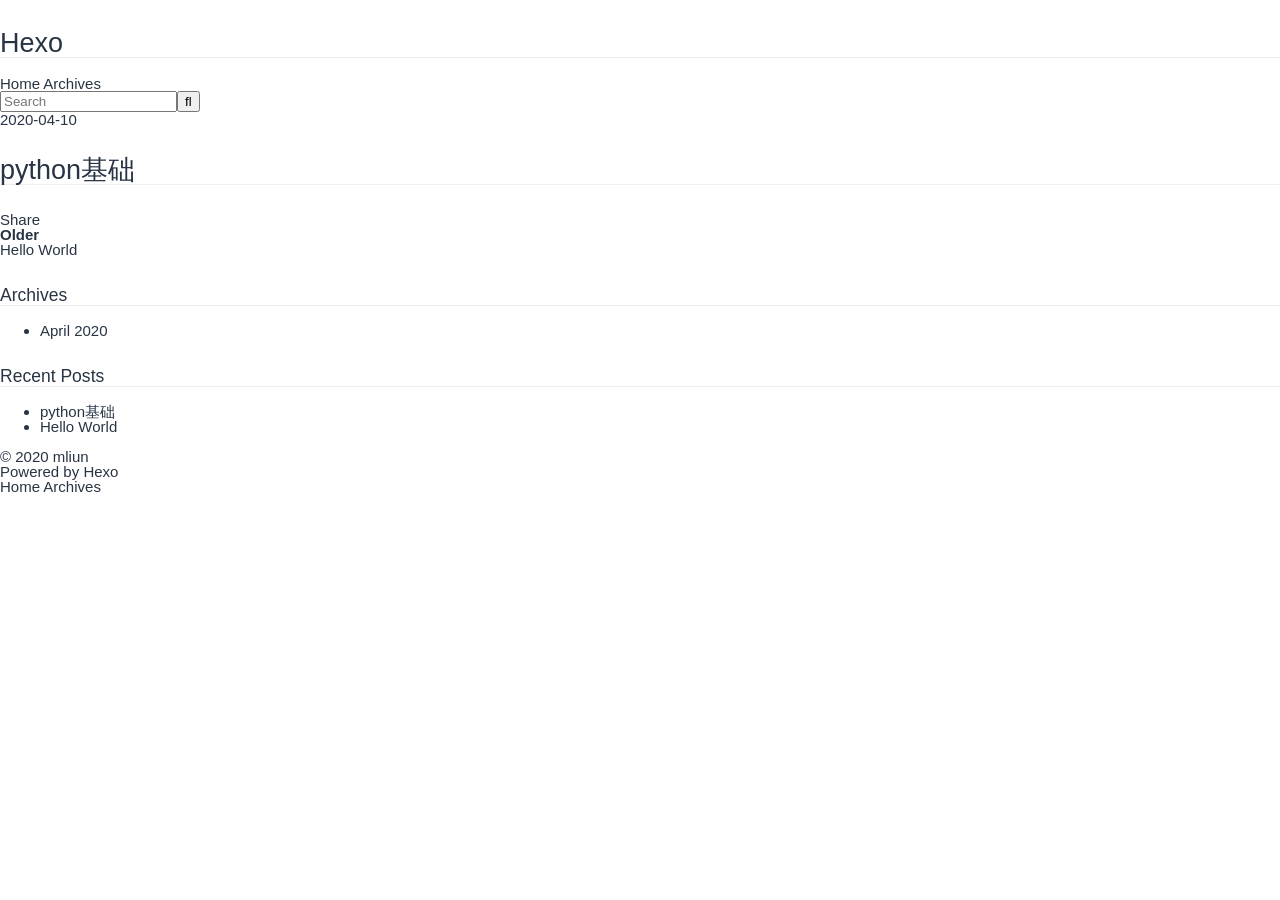
<file: 2020/04/10/python基础/index.html>
<!DOCTYPE html>
<html>
<head>
  <meta charset="utf-8">
  

  
  <title>python基础 | Hexo</title>
  <meta name="viewport" content="width=device-width, initial-scale=1, maximum-scale=1">
  <meta property="og:type" content="article">
<meta property="og:title" content="python基础">
<meta property="og:url" content="https://mliun.github.io/2020/04/10/python%E5%9F%BA%E7%A1%80/index.html">
<meta property="og:site_name" content="Hexo">
<meta property="og:locale" content="en_US">
<meta property="article:published_time" content="2020-04-09T16:25:39.628Z">
<meta property="article:modified_time" content="2020-04-09T16:25:39.628Z">
<meta property="article:author" content="mliun">
<meta name="twitter:card" content="summary">
  
    <link rel="alternate" href="/atom.xml" title="Hexo" type="application/atom+xml">
  
  
    <link rel="icon" href="/favicon.png">
  
  
    <link href="//fonts.googleapis.com/css?family=Source+Code+Pro" rel="stylesheet" type="text/css">
  
  
<link rel="stylesheet" href="/css/style.css">

<meta name="generator" content="Hexo 4.2.0"></head>

<body>
  <div id="container">
    <div id="wrap">
      <header id="header">
  <div id="banner"></div>
  <div id="header-outer" class="outer">
    <div id="header-title" class="inner">
      <h1 id="logo-wrap">
        <a href="/" id="logo">Hexo</a>
      </h1>
      
    </div>
    <div id="header-inner" class="inner">
      <nav id="main-nav">
        <a id="main-nav-toggle" class="nav-icon"></a>
        
          <a class="main-nav-link" href="/">Home</a>
        
          <a class="main-nav-link" href="/archives">Archives</a>
        
      </nav>
      <nav id="sub-nav">
        
          <a id="nav-rss-link" class="nav-icon" href="/atom.xml" title="RSS Feed"></a>
        
        <a id="nav-search-btn" class="nav-icon" title="Search"></a>
      </nav>
      <div id="search-form-wrap">
        <form action="//google.com/search" method="get" accept-charset="UTF-8" class="search-form"><input type="search" name="q" class="search-form-input" placeholder="Search"><button type="submit" class="search-form-submit">&#xF002;</button><input type="hidden" name="sitesearch" value="https://mliun.github.io"></form>
      </div>
    </div>
  </div>
</header>
      <div class="outer">
        <section id="main"><article id="post-python基础" class="article article-type-post" itemscope itemprop="blogPost">
  <div class="article-meta">
    <a href="/2020/04/10/python%E5%9F%BA%E7%A1%80/" class="article-date">
  <time datetime="2020-04-09T16:25:39.628Z" itemprop="datePublished">2020-04-10</time>
</a>
    
  </div>
  <div class="article-inner">
    
    
      <header class="article-header">
        
  
    <h1 class="article-title" itemprop="name">
      python基础
    </h1>
  

      </header>
    
    <div class="article-entry" itemprop="articleBody">
      
        
      
    </div>
    <footer class="article-footer">
      <a data-url="https://mliun.github.io/2020/04/10/python%E5%9F%BA%E7%A1%80/" data-id="ck8tr4qcm0000a0vhati6bgr9" class="article-share-link">Share</a>
      
      
    </footer>
  </div>
  
    
<nav id="article-nav">
  
  
    <a href="/2020/04/09/hello-world/" id="article-nav-older" class="article-nav-link-wrap">
      <strong class="article-nav-caption">Older</strong>
      <div class="article-nav-title">Hello World</div>
    </a>
  
</nav>

  
</article>

</section>
        
          <aside id="sidebar">
  
    

  
    

  
    
  
    
  <div class="widget-wrap">
    <h3 class="widget-title">Archives</h3>
    <div class="widget">
      <ul class="archive-list"><li class="archive-list-item"><a class="archive-list-link" href="/archives/2020/04/">April 2020</a></li></ul>
    </div>
  </div>


  
    
  <div class="widget-wrap">
    <h3 class="widget-title">Recent Posts</h3>
    <div class="widget">
      <ul>
        
          <li>
            <a href="/2020/04/10/python%E5%9F%BA%E7%A1%80/">python基础</a>
          </li>
        
          <li>
            <a href="/2020/04/09/hello-world/">Hello World</a>
          </li>
        
      </ul>
    </div>
  </div>

  
</aside>
        
      </div>
      <footer id="footer">
  
  <div class="outer">
    <div id="footer-info" class="inner">
      &copy; 2020 mliun<br>
      Powered by <a href="http://hexo.io/" target="_blank">Hexo</a>
    </div>
  </div>
</footer>
    </div>
    <nav id="mobile-nav">
  
    <a href="/" class="mobile-nav-link">Home</a>
  
    <a href="/archives" class="mobile-nav-link">Archives</a>
  
</nav>
    

<script src="//ajax.googleapis.com/ajax/libs/jquery/2.0.3/jquery.min.js"></script>


  
<link rel="stylesheet" href="/fancybox/jquery.fancybox.css">

  
<script src="/fancybox/jquery.fancybox.pack.js"></script>




<script src="/js/script.js"></script>




  </div>
</body>
</html>
</file>
<file: css/style.css>
div.ac {
  border-style: solid;
  border-width: 1px;
  border-color: #808080;
  position: absolute;
  display: none;
  overflow: auto;
  margin-top: 10px;
  z-index: 200;
}
div.ac > ul {
  margin: 0px;
  padding: 0px;
}
div.ac > ul > li {
  margin: 0px;
  list-style-type: none;
  background-color: #fff;
  word-break: break-all;
  font-family: helvetica, arial, "Courier New", sans-serif;
}
div.ac > ul > li > div {
  display: table-row;
  width: 100%;
}
div.ac > ul > li > div em {
  background-color: #b0e2ff;
  font-style: normal;
}
div.ac > ul > li.normal {
  padding: 2px 0px 2px 18px;
}
div.ac > ul > li.normal > div > span {
  display: table-cell;
  vertical-align: middle;
}
div.ac > ul > li.iconList {
  padding: 0px 0px 0px 2px;
}
div.ac > ul > li.iconList > div > div {
  display: table-cell;
  vertical-align: middle;
  padding-right: 5px;
}
div.ac > ul > li.iconList > div > div > img {
  display: table;
  display: table-cell 9;
}
div.ac > ul > li.iconList > div > span {
  display: table-cell;
  vertical-align: middle;
}
div.ac > ul > li.selected {
  background-color: #dcdcdc;
}
div.ac > ul.author > li:before {
  content: "\f007";
  position: absolute;
  margin-left: -17px;
}
div.ac > ul.tag > li:before {
  content: "\e936";
  position: absolute;
  margin-left: -19px;
  font-size: 14px;
  margin-top: 4px;
}
#comments .comment-bar {
  display: block;
  cursor: pointer;
  background: rgba(255,255,255,0.3);
  padding: 0.5rem;
  -webkit-box-shadow: 3px 2px 8px rgba(0,0,0,0.07);
  box-shadow: 3px 2px 8px rgba(0,0,0,0.07);
  text-align: center;
  font-size: 2rem;
}
#comments .comment-bar a {
  display: inline-block;
  width: 3em;
  text-decoration: none;
  outline-width: 0;
  color: #258fb8;
  outline: none;
}
#comments .comment-bar a .fa.pulse {
  -webkit-animation-name: pulse;
  animation-name: pulse;
}
#comments .comment-bar a .fa.animated {
  -webkit-animation-duration: 1s;
  animation-duration: 1s;
  -webkit-animation-fill-mode: both;
  animation-fill-mode: both;
}
#comments .comment-bar a .fa.animated.infinite {
  -webkit-animation-iteration-count: infinite;
  animation-iteration-count: infinite;
}
#comments .comment-bar a .fa:before {
  content: "\f27b";
}
#comments .comment-bar a .fa.fa-spinner {
  display: none;
}
.shang_box {
  width: 540px;
  height: 450px;
  padding: 10px;
  background-color: #3f3f3f;
  -webkit-border-radius: 10px;
  border-radius: 10px;
  position: fixed;
  z-index: 41;
  left: 50%;
  top: 50%;
  margin-left: -280px;
  margin-top: -225px;
  border: 1px dotted #000;
  display: none;
}
.shang_box .shang_close {
  position: absolute;
  display: inline-block;
  font-weight: 200;
  font-size: 50px;
  right: 19px;
  outline: none;
  text-shadow: none;
  color: #4094c7;
}
.shang_box .shang_tit {
  width: 100%;
  font-family: Roboto, "Roboto", serif;
  height: 75px;
  text-align: center;
  line-height: 66px;
  color: #fff;
  font-size: 30px;
  margin-top: 7px;
  margin-right: 2px;
}
.shang_box .shang_payimg {
  width: 255px;
  height: 255px;
  padding: 10px;
  border: 6px solid #4094c7;
  margin: 0 auto;
  -webkit-border-radius: 3px;
  border-radius: 3px;
  overflow: hidden;
}
.shang_box .shang_payimg .pay_img {
  width: 535px;
  vertical-align: middle;
  transition: margin-left 0.5s;
}
.shang_box .shang_payimg .pay_img.weixin_img {
  margin-left: -280px;
}
.shang_box .shang_payimg .pay_img img {
  width: 255px;
}
.shang_box .shang_payimg .pay_img img.weixin {
  margin: auto 0 auto 16px;
  display: block;
  float: right;
}
.shang_box .shang_payselect {
  font-size: 20px;
  color: #fff;
  text-align: center;
  margin: 0 auto;
  margin-top: 20px;
  height: 60px;
  width: 320px;
}
.shang_box .shang_payselect input[type=radio],
.shang_box .shang_payselect label {
  cursor: pointer;
}
.hide_box {
  z-index: 40;
  background: #000;
  opacity: 0.5;
  -moz-opacity: 0.5;
  left: 0;
  top: 0;
  bottom: 0;
  right: 0;
  height: 100%;
  width: 100%;
  position: fixed;
  display: none;
}
@-webkit-keyframes fadeIns {
  from {
    -webkit-transform: translateY(30px);
    opacity: 0;
  }
  to {
    -webkit-transform: translateY(0);
    opacity: 1;
  }
}
@-moz-keyframes fadeIns {
  from {
    -moz-transform: translateY(30px);
    opacity: 0;
  }
  to {
    -moz-transform: translateY(0);
    opacity: 1;
  }
}
@-ms-keyframes fadeIns {
  from {
    -ms-transform: translateY(30px);
    opacity: 0;
  }
  to {
    -ms-transform: translateY(0);
    opacity: 1;
  }
}
@-o-keyframes fadeIns {
  from {
    -o-transform: translateY(30px);
    opacity: 0;
  }
  to {
    -o-transform: translateY(0);
    opacity: 1;
  }
}
@-webkit-keyframes fadeOuts {
  from {
    -webkit-transform: translateY(0);
    opacity: 1;
  }
  to {
    -webkit-transform: translateY(-30px);
    opacity: 0;
  }
}
@-moz-keyframes fadeOuts {
  from {
    -moz-transform: translateY(0);
    opacity: 1;
  }
  to {
    -moz-transform: translateY(-30px);
    opacity: 0;
  }
}
@-ms-keyframes fadeOuts {
  from {
    -ms-transform: translateY(0);
    opacity: 1;
  }
  to {
    -ms-transform: translateY(-30px);
    opacity: 0;
  }
}
@-o-keyframes fadeOuts {
  from {
    -o-transform: translateY(0);
    opacity: 1;
  }
  to {
    -o-transform: translateY(-30px);
    opacity: 0;
  }
}
@-moz-keyframes fadeIns {
  from {
    transform: translateY(30px);
    opacity: 0;
  }
  to {
    transform: translateY(0);
    opacity: 1;
  }
}
@-webkit-keyframes fadeIns {
  from {
    transform: translateY(30px);
    opacity: 0;
  }
  to {
    transform: translateY(0);
    opacity: 1;
  }
}
@-o-keyframes fadeIns {
  from {
    transform: translateY(30px);
    opacity: 0;
  }
  to {
    transform: translateY(0);
    opacity: 1;
  }
}
@keyframes fadeIns {
  from {
    transform: translateY(30px);
    opacity: 0;
  }
  to {
    transform: translateY(0);
    opacity: 1;
  }
}
@-moz-keyframes fadeOuts {
  from {
    transform: translateY(0);
    opacity: 1;
  }
  to {
    transform: translateY(-30px);
    opacity: 0;
  }
}
@-webkit-keyframes fadeOuts {
  from {
    transform: translateY(0);
    opacity: 1;
  }
  to {
    transform: translateY(-30px);
    opacity: 0;
  }
}
@-o-keyframes fadeOuts {
  from {
    transform: translateY(0);
    opacity: 1;
  }
  to {
    transform: translateY(-30px);
    opacity: 0;
  }
}
@keyframes fadeOuts {
  from {
    transform: translateY(0);
    opacity: 1;
  }
  to {
    transform: translateY(-30px);
    opacity: 0;
  }
}
@font-face {
  font-family: 'icomoon';
  src: url("fonts/icomoon.eot?ul7tfk");
  src: url("fonts/icomoon.eot?ul7tfk#iefix") format('embedded-opentype'), url("fonts/icomoon.ttf?ul7tfk") format('truetype'), url("fonts/icomoon.woff?ul7tfk") format('woff'), url("fonts/icomoon.svg?ul7tfk#icomoon") format('svg');
  font-weight: normal;
  font-style: normal;
}
.article .article-meta .date:before,
.article .article-meta .tag:before,
.article .article-meta .book:before,
.nav-right nav a:before,
#local-search-result a:before,
.nav-right form .cross:before,
.full-toc .full .min:before,
.full-toc .full .max:before,
.full-toc .post-toc-menu .post-toc-menu-icons:before,
.nav-left .icon a:before,
.post .pjax article .article-meta .top:before,
.article .article-meta .author:before,
.full-toc #rocket:before,
.full-toc #rocket:after,
div.ac > ul > li:before,
.nav-right .back-title-list:before {
  margin-right: 0.2em;
  font-family: 'icomoon' !important;
  speak: none;
  font-style: normal;
  font-weight: normal;
  font-variant: normal;
  text-transform: none;
  line-height: 1;
  -webkit-font-smoothing: antialiased;
}
@font-face {
  font-family: "iconfont";
  src: url("fonts/iconfont.eot?t=1543558865495"); /* IE9*/
  src: url("fonts/iconfont.eot?t=1543558865495#iefix") format('embedded-opentype'), url("[data-uri]") format('woff'), url("fonts/iconfont.ttf?t=1543558865495") format('truetype'), url("fonts/iconfont.svg?t=1543558865495#iconfont") format('svg'); /* iOS 4.1- */
}
.iconfont {
  font-family: "iconfont" !important;
  font-size: 16px;
  font-style: normal;
  -webkit-font-smoothing: antialiased;
  -moz-osx-font-smoothing: grayscale;
}
.icon-clock:before {
  content: "\e787";
}
.icon-search:before {
  content: "\e60f";
}
.icon-email:before {
  content: "\e665";
}
.icon-cancle:before {
  content: "\e602";
}
.icon-right:before {
  content: "\e65b";
}
.icon-tag:before {
  content: "\e603";
}
.icon-rss:before {
  content: "\e611";
}
.icon-csdn:before {
  content: "\e601";
}
.icon-juejin:before {
  content: "\e605";
}
.icon-twitter:before {
  content: "\e659";
}
.icon-github:before {
  content: "\e600";
}
.icon-jianshu:before {
  content: "\e68a";
}
.icon-zhihu:before {
  content: "\e6c2";
}
.icon-facebook:before {
  content: "\e604";
}
.icon-linkedin:before {
  content: "\e64d";
}
.icon-instagram:before {
  content: "\e66c";
}
.icon-weibo:before {
  content: "\e698";
}
.icon-oschina:before {
  content: "\e606";
}
.icon-reddit:before {
  content: "\e60c";
}
.icon-qq:before {
  content: "\e626";
}
.icon-kugou:before {
  content: "\e6ce";
}
.neteasemusic:before {
  content: "\e607";
}
.iconfont-svg {
  width: 1em;
  height: 1em;
  vertical-align: -0.15em;
  fill: currentColor;
  overflow: hidden;
}
.full-toc .full {
  display: block;
  position: fixed;
  top: 20px;
  right: 30px;
  z-index: 31;
  width: 42px;
  height: 42px;
  padding: 0;
  background: transparent;
  border: none;
  border-radius: 2px;
  outline: none;
  overflow: hidden;
  cursor: pointer;
}
.full-toc .full .min,
.full-toc .full .max {
  transform: translateX(50%);
  padding-top: 9px;
  display: block;
  width: 200%;
  height: 42px;
  margin-left: -100%;
  font-size: 24px;
  line-height: 42px;
  color: #fff;
  background: #2a2935;
  overflow: hidden;
}
.full-toc .full .min:before {
  float: left;
  width: 50%;
  content: "\e98b";
}
.full-toc .full .max:before {
  float: left;
  width: 50%;
  content: "\e98c";
}
.full-toc .post-toc-menu {
  display: block;
  position: fixed;
  top: 63px;
  right: 30px;
  z-index: 20;
  width: 42px;
  height: 42px;
  padding: 0;
  background: transparent;
  border: none;
  border-radius: 2px;
  outline: none;
  overflow: hidden;
  cursor: pointer;
}
.full-toc .post-toc-menu-icons {
  display: block;
  padding-top: 9px;
  width: 200%;
  height: 42px;
  font-size: 24px;
  line-height: 42px;
  color: #fff;
  background: #2a2935;
  overflow: hidden;
}
.full-toc .post-toc-menu-icons:before {
  float: left;
  width: 50%;
  content: "\e9ba";
}
.full-toc .post-toc {
  width: 200px;
  padding-top: 10px;
  position: fixed;
  top: 106px;
  bottom: 0;
  right: -200px;
  z-index: 20;
  background: rgba(250,250,250,0.9);
  border-top: 1px solid #e5e8ec;
  border-left: 1px solid #e5e8ec;
  border-radius: 10px 0 0 0;
  display: block;
  overflow-y: scroll;
  -webkit-user-select: none;
  -moz-user-select: none;
  -ms-user-select: none;
  -o-user-select: none;
  user-select: none;
  transition: transform 0.35s cubic-bezier(0.77, 0, 0.175, 1);
}
.full-toc .post-toc.open {
  transform: translateX(-100%);
}
.full-toc .post-toc .post-toc-title {
  padding: 0 0 5px 11px;
  color: #2c353d;
  font-size: 1em;
  display: block;
}
.full-toc .post-toc .post-toc-content ol {
  margin: 0;
  padding: 0 10px 10px 15px;
  line-height: 1.6;
}
.full-toc .post-toc .post-toc-content ol li {
  font-size: 1em;
  color: #7d8b99;
  white-space: nowrap;
  text-overflow: ellipsis;
  display: block;
  overflow: hidden;
}
.full-toc .post-toc a:hover {
  color: #309e85;
}
.full-toc #rocket {
  position: fixed;
  bottom: 30px;
  top: auto;
  right: 20px;
  font-size: 40px;
  z-index: 21;
  display: none;
  opacity: 0;
  transition: opacity 0.8s, bottom 0.8s;
}
.full-toc #rocket:hover {
  opacity: 1;
}
.full-toc #rocket:hover::before {
  color: #449fdb;
}
.full-toc #rocket:before {
  content: "\e900";
  position: absolute;
  bottom: 0px;
  right: -4px;
  transition: color 0.5s;
}
.full-toc #rocket.launch {
  bottom: 450px;
  opacity: 0;
}
.full-toc #rocket.launch:before {
  content: "\e900";
  position: absolute;
  bottom: 0px;
  right: -4px;
  color: #449fdb;
}
.full-toc #rocket.launch:after {
  content: "\e9a9";
  position: absolute;
  right: 9px;
  bottom: -16px;
  font-size: 21px;
  color: #f00;
}
.nav-left {
  width: 120px;
  height: 100%;
  background: #2a2935;
  box-shadow: inset -15px 0 15px -15px #222;
  float: left;
  position: relative;
  -webkit-user-select: none;
  -moz-user-select: none;
  -ms-user-select: none;
  -o-user-select: none;
  user-select: none;
}
.nav-left .avatar {
  width: 100px;
  height: 100px;
  margin: 55px auto 15px;
  border-radius: 50%;
  box-shadow: 0 0 0px 4px #fff, 0 0 4px 4px #eee;
  background-repeat: no-repeat;
  background-size: 100px 100px;
  display: block;
}
.nav-left .avatar:hover {
  -webkit-animation: rubberBand 1s;
  animation: rubberBand 1s;
}
.nav-left .author {
  text-align: center;
  height: 27px;
  color: #fff;
}
.nav-left .more-menus {
  display: none;
}
.nav-left .icon {
  text-align: center;
  margin: 0 auto 5px;
}
.nav-left .icon a {
  color: #fff;
  line-height: 19px;
}
.nav-left .icon a:hover {
  color: #309e85;
}
.nav-left .icon a.rss:before {
  content: "\ea9b";
}
.nav-left .icon a.github:before {
  content: "\eab0";
}
.nav-left .icon a.twitter:before {
  content: "\ea96";
}
.nav-left .icon a.weibo:before {
  content: "\ea9a";
}
.nav-left .icon a.linkedin:before {
  content: "\eac9";
}
.nav-left .icon a.instagram:before {
  content: "\ea92";
}
.nav-left .icon a.email:before {
  content: "\e945";
}
.nav-left .icon a.facebook:before {
  content: "\ea91";
}
.nav-left .icon a.reddit:before {
  content: "\eac6";
}
.nav-left .icon a.qq:before {
  content: "\e626";
}
.nav-left .icon a.neteasemusic:before {
  content: "\e607";
}
.nav-left .icon a.kugou:before {
  content: "\e6ce";
}
.nav-left ul {
  margin: 0;
  padding: 0;
  font-size: 17px;
  border-top: 1px solid #fff;
  list-style: none;
  overflow-y: auto;
}
.nav-left ul.sub {
  transition: height 0.3s, border-top 0.3s;
  border-left: solid 2px #f00;
  overflow-y: hidden;
}
.nav-left ul.sub.hide {
  height: 0 !important;
  border-top: hidden;
}
.nav-left ul.sub li {
  line-height: 25px;
  font-size: 14px;
}
.nav-left ul.sub li:last-child {
  border-bottom: hidden;
}
.nav-left ul.sub li>div {
  height: 25px;
}
.nav-left ul li {
  line-height: 40px;
  text-align: center;
  border-bottom: 1px solid #fff;
  cursor: pointer;
}
.nav-left ul li>div {
  height: 40px;
  color: rgba(255,255,255,0.7);
  transition: color 0.15s linear, box-shadow 0.3s cubic-bezier(0.77, 0, 0.175, 1);
  position: relative;
}
.nav-left ul li>div:hover {
  color: #f7f7f7;
  box-shadow: inset 6px 0 0 #fff;
}
.nav-left ul li>div.active {
  color: #020202;
  box-shadow: inset 165px 0 0 #fff;
  position: relative;
}
.nav-left ul li>div>.fold {
  left: 4px;
  font-size: 0.7em;
  position: absolute;
  transition: transform 0.3s;
}
.nav-left ul li>div>.fold.unfold {
  transform: rotate(90deg);
}
.nav-left .left-bottom {
  position: absolute;
  display: table;
  border-collapse: collapse;
  bottom: 0px;
  width: 100%;
  font-size: 17px;
  color: rgba(255,255,255,0.7);
}
.nav-left .left-bottom a {
  display: table-cell;
  height: 30px;
  text-align: center;
  vertical-align: middle;
  border-top: 1px solid #fff;
  width: 100%;
  line-height: 30px;
}
.nav-left .left-bottom a.about {
  display: inline-block;
}
.nav-left .left-bottom a.about.hasFriend {
  border-right: 1px solid #fff;
  width: 49%;
}
.nav-left .left-bottom a.friends {
  display: inline-block;
}
.nav-left .left-bottom a.dynamic-menu {
  display: block;
}
.nav-right {
  width: 420px;
  height: 100%;
  background: rgba(250,250,250,0.95);
  border-right: 1px solid #e5e8ec;
  overflow: hidden;
  float: left;
  position: relative;
  -webkit-user-select: none;
  -moz-user-select: none;
  -ms-user-select: none;
  -o-user-select: none;
  user-select: none;
}
.nav-right .title-list {
  margin-left: 0;
  transition: margin-left 0.5s;
}
.nav-right .title-list.friend {
  margin-left: 421px;
}
.nav-right .title-list form {
  height: 65px;
  border-bottom: 1px solid #e5e8ec;
  position: absolute;
  top: 0;
  width: 100%;
}
.nav-right .title-list form .cross {
  position: absolute;
  top: 36px;
  right: 129px;
  display: none;
}
.nav-right .title-list form .cross:hover {
  cursor: pointer;
}
.nav-right .title-list form .cross:before {
  content: "\ea0f";
}
.nav-right .title-list form .search {
  width: 250px;
  margin-top: 12px;
  padding: 20px 0 0 20px;
  color: #383636;
  font-size: 18px;
  font-family: inherit;
  background: inherit;
  border: none;
  outline: none;
}
.nav-right .title-list form .search::-webkit-calendar-picker-indicator {
  opacity: 0;
}
.nav-right .title-list form span {
  position: absolute;
  top: 31px;
  right: 10px;
}
.nav-right .title-list form span #tagswitch:checked +#tagsWitchIcon:before {
  border-color: #64bd63;
  box-shadow: inset 0 0 0 0.16rem #64bd63;
  background-color: #64bd63;
  -webkit-transition: border 0.4s, box-shadow 0.4s, background-color 1.2s;
  transition: border 0.4s, box-shadow 0.4s, background-color 1.2s;
}
.nav-right .title-list form span #tagswitch:checked +#tagsWitchIcon:after {
  left: 27px;
  content: '';
  width: 14px;
  height: 14px;
  position: absolute;
  top: 10px;
  -webkit-transform: translateY(-50%);
  border-radius: 100%;
  background-color: #91c0f1;
  box-shadow: 0 1px 1px rgba(0,0,0,0.4);
  -webkit-transition: left 0.2s;
  transition: left 0.2s;
  cursor: pointer;
}
.nav-right .title-list form span #tagsWitchIcon {
  width: 40px;
  height: 14px;
  position: relative;
  z-index: 2;
  border: 0;
  background: 0 0;
  -webkit-appearance: none;
  outline: 0;
}
.nav-right .title-list form span #tagsWitchIcon:after {
  left: 0;
  content: '';
  width: 14px;
  height: 14px;
  position: absolute;
  top: 10px;
  -webkit-transform: translateY(-50%);
  border-radius: 100%;
  background-color: #91c0f1;
  -webkit-box-shadow: 0 1px 1px rgba(0,0,0,0.4);
  box-shadow: 0 1px 1px rgba(0,0,0,0.4);
  -webkit-transition: left 0.2s;
  -o-transition: left 0.2s;
  transition: left 0.2s;
  cursor: pointer;
}
.nav-right .title-list form span #tagsWitchIcon:before {
  content: '';
  width: 40px;
  height: 14px;
  border: 1px solid #bdcabc;
  background-color: #fdfdfd;
  border-radius: 20px;
  cursor: pointer;
  display: inline-block;
  position: relative;
  vertical-align: middle;
  -webkit-box-sizing: content-box;
  box-sizing: content-box;
  -webkit-box-shadow: inset 0 0 0 0 #dfdfdf;
  box-shadow: inset 0 0 0 0 #dfdfdf;
  -webkit-transition: border 0.4s, box-shadow 0.4s;
  -webkit-transition: border 0.4s, -webkit-box-shadow 0.4s;
  transition: border 0.4s, -webkit-box-shadow 0.4s;
  -o-transition: border 0.4s, box-shadow 0.4s;
  transition: border 0.4s, box-shadow 0.4s;
  transition: border 0.4s, box-shadow 0.4s, -webkit-box-shadow 0.4s;
  background-clip: content-box;
}
.nav-right .title-list .tags-list {
  display: none;
  margin: 15px 10px 15px;
  padding: 10px;
  float: left;
  background: #f1f1f1;
  border-radius: 25px;
  list-style: none outside none;
  position: absolute;
  top: 65px;
  width: 100%;
}
.nav-right .title-list .tags-list li {
  float: left;
}
.nav-right .title-list .tags-list li a {
  height: 18px;
  line-height: 18px;
  font-size: 17px;
  float: left;
  padding: 0 5px 0 10px;
  color: #fff;
  position: relative;
  border-radius: 0 5px 5px 0;
  margin: 5px 9px 5px 8px;
}
.nav-right .title-list .tags-list li a:before {
  content: " ";
  width: 0;
  height: 0;
  position: absolute;
  top: 0;
  left: -18px;
  border: 9px solid transparent;
  border-right-color: #d0d0d0;
}
.nav-right .title-list .tags-list li a:after {
  content: " ";
  width: 4px;
  height: 4px;
  background-color: #fff;
  border-radius: 4px;
  box-shadow: 0 0 0 1px rgba(0,0,0,0.3);
  position: absolute;
  top: 7px;
  left: 2px;
}
.nav-right .title-list .tags-list li a.color1 {
  background: #ff945c;
}
.nav-right .title-list .tags-list li a.color1:before {
  border-right-color: #ff945c;
}
.nav-right .title-list .tags-list li a.color2 {
  background: #cc8167;
}
.nav-right .title-list .tags-list li a.color2:before {
  border-right-color: #cc8167;
}
.nav-right .title-list .tags-list li a.color3 {
  background: #ba8f6c;
}
.nav-right .title-list .tags-list li a.color3:before {
  border-right-color: #ba8f6c;
}
.nav-right .title-list .tags-list li a.color4 {
  background: #94635c;
}
.nav-right .title-list .tags-list li a.color4:before {
  border-right-color: #94635c;
}
.nav-right .title-list .tags-list li a.color5 {
  background: #7b5d5f;
}
.nav-right .title-list .tags-list li a.color5:before {
  border-right-color: #7b5d5f;
}
.nav-right .title-list nav,
.nav-right .title-list #local-search-result {
  clear: both;
  border-top: 1px solid #e5e8ec;
  width: 100%;
  padding-bottom: 10px;
  color: #64717f;
  text-shadow: -1px 1px 0 rgba(125,139,153,0.1);
  overflow-y: auto;
  overflow-x: hidden;
  position: absolute;
  top: 66px;
  bottom: 0;
  -webkit-overflow-scrolling: touch;
}
.nav-right .title-list nav::-webkit-scrollbar,
.nav-right .title-list #local-search-result::-webkit-scrollbar {
  width: 3px;
}
.nav-right .title-list nav::-webkit-scrollbar-thumb,
.nav-right .title-list #local-search-result::-webkit-scrollbar-thumb {
  background: #309e85;
}
.nav-right .title-list nav .search-result-list,
.nav-right .title-list #local-search-result .search-result-list {
  margin-top: 0;
  padding-left: 0;
}
.nav-right .title-list nav .search-result-list .search-result,
.nav-right .title-list #local-search-result .search-result-list .search-result {
  padding: 0 16px 0 32px;
  margin: 0;
  color: #808080;
}
.nav-right .title-list nav .search-result-list .search-result .search-keyword,
.nav-right .title-list #local-search-result .search-result-list .search-result .search-keyword {
  color: #f00;
  font-style: normal;
}
.nav-right .title-list nav a,
.nav-right .title-list #local-search-result a {
  display: block;
  height: 32px;
  color: inherit;
  position: relative;
}
.nav-right .title-list nav a:before,
.nav-right .title-list #local-search-result a:before {
  content: "\e901";
  position: absolute;
  top: 7px;
  left: 12px;
  z-index: 1;
  font-size: 18px;
  color: #309e85;
}
.nav-right .title-list nav a#top:before,
.nav-right .title-list #local-search-result a#top:before {
  content: "\f08d";
}
.nav-right .title-list nav a.hover:before,
.nav-right .title-list #local-search-result a.hover:before {
  animation: wobble 1s linear;
}
.nav-right .title-list nav a .post-title,
.nav-right .title-list #local-search-result a .post-title {
  width: -webkit-calc(100% - 155px);
  width: -moz-calc(100% - 155px);
  width: calc(100% - 155px);
  float: left;
  clear: both;
  margin: 5px 0;
  padding-left: 32px;
  font-size: 16px;
  line-height: 22px;
  white-space: nowrap;
  text-decoration: none;
  text-overflow: ellipsis;
  color: #55606f;
  overflow: hidden;
  outline: none;
}
.nav-right .title-list nav a .post-date,
.nav-right .title-list #local-search-result a .post-date {
  font-size: 15px;
  margin: 8px 0;
  padding-right: 3px;
  color: #9aa4af;
  float: right;
}
.nav-right .friends-area {
  height: 100%;
  margin-left: -421px;
  transition: margin-left 0.5s;
  position: absolute;
}
.nav-right .friends-area.friend {
  margin-left: 0;
}
.nav-right .friends-area .friends-title {
  height: 66px;
  text-align: center;
  vertical-align: middle;
  display: table-cell;
  width: 420px;
  font-size: 23px;
  border-bottom: 2px solid #e5e8ec;
  font-weight: bold;
}
.nav-right .friends-area .friends-title .back-title-list {
  float: right;
  padding-right: 10px;
}
.nav-right .friends-area .friends-title .back-title-list:before {
  cursor: pointer;
  content: "\e968";
}
.nav-right .friends-area .friends-content {
  overflow-y: auto;
  height: calc(100vh - 66px);
}
.nav-right .friends-area .friends-content a {
  line-height: 30px;
  color: #4183c4;
}
#nprogress {
  position: fixed;
  top: 0;
  left: 0;
  z-index: 1000;
  width: 100%;
  height: 3px;
}
#nprogress > .bar {
  height: 100%;
  background: #f00;
}
.spinner {
  width: 7px;
  height: 7px;
  position: relative;
  display: inline-block;
  margin-right: 10px;
  margin-left: -9px;
}
.cube1,
.cube2 {
  background-color: #bcc1c4;
  width: 7px;
  height: 7px;
  position: absolute;
  top: -6px;
  left: 0;
  -webkit-animation: cubemove 1.8s infinite ease-in-out;
  animation: cubemove 1.8s infinite ease-in-out;
}
.cube2 {
  -webkit-animation-delay: -0.9s;
  animation-delay: -0.9s;
}
@-webkit-keyframes cubemove {
  25% {
    -webkit-transform: translateX(9px) rotate(-90deg) scale(0.5);
  }
  50% {
    -webkit-transform: translateX(9px) translateY(9px) rotate(-180deg);
  }
  75% {
    -webkit-transform: translateX(0px) translateY(9px) rotate(-270deg) scale(0.5);
  }
  100% {
    -webkit-transform: rotate(-360deg);
  }
}
@-moz-keyframes cubemove {
  25% {
    transform: translateX(9px) rotate(-90deg) scale(0.5);
    -webkit-transform: translateX(9px) rotate(-90deg) scale(0.5);
  }
  50% {
    transform: translateX(9px) translateY(9px) rotate(-179deg);
    -webkit-transform: translateX(9px) translateY(9px) rotate(-179deg);
  }
  50.1% {
    transform: translateX(9px) translateY(9px) rotate(-180deg);
    -webkit-transform: translateX(9px) translateY(9px) rotate(-180deg);
  }
  75% {
    transform: translateX(0px) translateY(9px) rotate(-270deg) scale(0.5);
    -webkit-transform: translateX(0px) translateY(9px) rotate(-270deg) scale(0.5);
  }
  100% {
    transform: rotate(-360deg);
    -webkit-transform: rotate(-360deg);
  }
}
@-webkit-keyframes cubemove {
  25% {
    transform: translateX(9px) rotate(-90deg) scale(0.5);
    -webkit-transform: translateX(9px) rotate(-90deg) scale(0.5);
  }
  50% {
    transform: translateX(9px) translateY(9px) rotate(-179deg);
    -webkit-transform: translateX(9px) translateY(9px) rotate(-179deg);
  }
  50.1% {
    transform: translateX(9px) translateY(9px) rotate(-180deg);
    -webkit-transform: translateX(9px) translateY(9px) rotate(-180deg);
  }
  75% {
    transform: translateX(0px) translateY(9px) rotate(-270deg) scale(0.5);
    -webkit-transform: translateX(0px) translateY(9px) rotate(-270deg) scale(0.5);
  }
  100% {
    transform: rotate(-360deg);
    -webkit-transform: rotate(-360deg);
  }
}
@-o-keyframes cubemove {
  25% {
    transform: translateX(9px) rotate(-90deg) scale(0.5);
    -webkit-transform: translateX(9px) rotate(-90deg) scale(0.5);
  }
  50% {
    transform: translateX(9px) translateY(9px) rotate(-179deg);
    -webkit-transform: translateX(9px) translateY(9px) rotate(-179deg);
  }
  50.1% {
    transform: translateX(9px) translateY(9px) rotate(-180deg);
    -webkit-transform: translateX(9px) translateY(9px) rotate(-180deg);
  }
  75% {
    transform: translateX(0px) translateY(9px) rotate(-270deg) scale(0.5);
    -webkit-transform: translateX(0px) translateY(9px) rotate(-270deg) scale(0.5);
  }
  100% {
    transform: rotate(-360deg);
    -webkit-transform: rotate(-360deg);
  }
}
@keyframes cubemove {
  25% {
    transform: translateX(9px) rotate(-90deg) scale(0.5);
    -webkit-transform: translateX(9px) rotate(-90deg) scale(0.5);
  }
  50% {
    transform: translateX(9px) translateY(9px) rotate(-179deg);
    -webkit-transform: translateX(9px) translateY(9px) rotate(-179deg);
  }
  50.1% {
    transform: translateX(9px) translateY(9px) rotate(-180deg);
    -webkit-transform: translateX(9px) translateY(9px) rotate(-180deg);
  }
  75% {
    transform: translateX(0px) translateY(9px) rotate(-270deg) scale(0.5);
    -webkit-transform: translateX(0px) translateY(9px) rotate(-270deg) scale(0.5);
  }
  100% {
    transform: rotate(-360deg);
    -webkit-transform: rotate(-360deg);
  }
}
.post {
  height: 100%;
  font-size: 18px;
  line-height: 1.6;
  background: #fff;
  overflow-x: hidden;
  overflow-y: auto;
  -webkit-overflow-scrolling: touch;
  color: #2f2f2f;
  font-weight: normal;
  margin-left: 1px;
}
.post ::selection {
  color: #fff;
  background: #33caa6;
  text-shadow: none;
}
.post .pjax {
  max-width: 900px;
  min-height: calc(100vh - 143px);
  margin: 0 auto;
  overflow-y: auto;
  transition: padding-right 0.5s;
  opacity: 1;
}
.post .pjax.fadeIns {
  -webkit-animation: fadeIns 0.3s;
  -moz-animation: fadeIns 0.3s;
  -ms-animation: fadeIns 0.3s;
  -o-animation: fadeIns 0.3s;
  animation: fadeIns 0.3s;
}
.post .pjax.fadeOuts {
  -webkit-animation: fadeOuts 0.2s;
  -moz-animation: fadeOuts 0.2s;
  -ms-animation: fadeOuts 0.2s;
  -o-animation: fadeOuts 0.2s;
  animation: fadeOuts 0.2s;
}
.post .pjax article {
  padding-top: 2.5em;
/* Inline code */
}
.post .pjax article .article-entry>p:nth-child(1) {
  margin-top: 20px;
}
.post .pjax article .article-meta {
  font-size: 0.9em;
  color: #bcc1c4;
  border-left: 3px solid #b4b4b4;
  padding-left: 10px;
}
.post .pjax article .article-meta .origin a {
  color: inherit;
}
.post .pjax article .article-meta .origin a:hover {
  color: #4078c0;
}
.post .pjax article .article-meta .top-comment a {
  cursor: pointer;
  color: inherit;
  font: 400 15px/1 "Open Sans", "Hiragino Sans GB", sans-serif;
}
.post .pjax article .article-meta .top-comment a:hover {
  color: #4078c0;
}
.post .pjax article .article-meta .top:before {
  content: "\f08d";
}
.post .pjax article .article-meta .top a {
  color: inherit;
  margin-left: 5px;
}
.post .pjax article .article-meta .top a:hover {
  text-decoration: none;
  cursor: text;
}
.post .pjax article .article-meta .author:before {
  content: "\f007";
}
.post .pjax article .article-meta .author:hover {
  cursor: pointer;
}
.post .pjax article .article-meta .author a {
  margin-left: 5px;
  color: inherit;
}
.post .pjax article .article-meta .author a:hover {
  text-decoration: none;
}
.post .pjax article .article-meta .book:before {
  content: "\f02d";
}
.post .pjax article .article-meta .book a {
  cursor: pointer;
  margin-left: -6px;
  color: inherit;
}
.post .pjax article .article-meta .book a:hover {
  color: #4078c0;
}
.post .pjax article .article-meta .tag:before {
  content: "\e936";
}
.post .pjax article .article-meta .tag a {
  height: 18px;
  line-height: 18px;
  font-size: 0.9em;
  padding: 0 5px 0 10px;
  color: #fff;
  position: relative;
  border-radius: 0 5px 5px 0;
  margin: 5px 4px 5px 8px;
  white-space: nowrap;
}
.post .pjax article .article-meta .tag a:hover {
  text-decoration: none;
}
.post .pjax article .article-meta .tag a:before {
  content: " ";
  width: 0;
  height: 0;
  position: absolute;
  top: 0;
  left: -18px;
  border: 9px solid transparent;
  border-right-color: #d0d0d0;
}
.post .pjax article .article-meta .tag a:after {
  content: " ";
  width: 4px;
  height: 4px;
  background-color: #fff;
  border-radius: 4px;
  box-shadow: 0 0 0 1px rgba(0,0,0,0.3);
  position: absolute;
  top: 7px;
  left: 2px;
}
.post .pjax article .article-meta .tag a.color1 {
  background: #ff945c;
}
.post .pjax article .article-meta .tag a.color1:before {
  border-right-color: #ff945c;
}
.post .pjax article .article-meta .tag a.color2 {
  background: #cc8167;
}
.post .pjax article .article-meta .tag a.color2:before {
  border-right-color: #cc8167;
}
.post .pjax article .article-meta .tag a.color3 {
  background: #ba8f6c;
}
.post .pjax article .article-meta .tag a.color3:before {
  border-right-color: #ba8f6c;
}
.post .pjax article .article-meta .tag a.color4 {
  background: #94635c;
}
.post .pjax article .article-meta .tag a.color4:before {
  border-right-color: #94635c;
}
.post .pjax article .article-meta .tag a.color5 {
  background: #7b5d5f;
}
.post .pjax article .article-meta .tag a.color5:before {
  border-right-color: #7b5d5f;
}
.post .pjax article .article-title {
  margin: 0;
  font-size: 1.8em;
  border-bottom: 0px;
  line-height: 31px;
  margin-bottom: 10px;
}
.post .pjax article .toc-ref {
  display: none;
}
.post .pjax article a {
  color: #4078c0;
  word-break: break-all;
  font-family: sans-serif;
}
.post .pjax article a:hover {
  text-decoration: underline;
}
.post .pjax article .div_img,
.post .pjax article figure {
  margin: 0;
  padding: 10px 0;
  text-align: center;
}
.post .pjax article img {
  max-width: 95%;
  display: inline-block;
  margin: auto;
  cursor: zoom-in;
  padding: 1px;
}
.post .pjax article .img_alt {
  text-align: center;
}
.post .pjax article .img_alt span {
  border-bottom: 1px solid #d9d9d9;
  padding: 10px 30px;
  color: #969696;
  font-family: "Open Sans", "Hiragino Sans GB", sans-serif;
  display: inline-block;
}
.post .pjax article blockquote {
  padding: 20px;
  margin: 1em 0;
  background-color: #f7f7f7;
  border-left: 0.25em solid #b4b4b4;
  word-break: break-word;
  font-size: 16px;
  font-weight: 400;
  line-height: 30px;
}
.post .pjax article blockquote p {
  margin-bottom: 0px;
}
.post .pjax article p {
  margin: 0 0 16px;
}
.post .pjax article .inner-toc {
  border: #e2dede solid 1px;
  border-radius: 10px;
}
.post .pjax article .inner-toc h2 {
  border-bottom: none;
  margin: 10px 20px;
}
.post .pjax article .inner-toc ol {
  list-style: none;
}
.post .pjax article ol>li {
  margin-bottom: 10px;
  margin-left: -9px;
}
.post .pjax article ul:not(.pre-numbering)>li {
  margin-bottom: 10px;
  margin-left: -20px;
}
.post .pjax article table {
  padding: 0;
  border-spacing: 0;
  border-collapse: collapse;
}
.post .pjax article table tr {
  border-top: 1px solid #ccc;
  background-color: #fff;
  margin: 0;
  padding: 0;
}
.post .pjax article table tr:nth-child(2n) {
  background-color: #f8f8f8;
}
.post .pjax article table tr th {
  font-weight: bold;
  border: 1px solid #ccc;
  text-align: left;
  margin: 0;
  padding: 6px 13px;
}
.post .pjax article table tr th:first-child,
.post .pjax article table tr th:last-child {
  margin-top: 0;
  margin-bottom: 0;
}
.post .pjax article table tr td {
  border: 1px solid #ddd;
  text-align: left;
  margin: 0;
  padding: 6px 13px;
}
.post .pjax article table tr td:first-child,
.post .pjax article table tr td:last-child {
  margin-top: 0;
  margin-bottom: 0;
}
.post .pjax article table.green tr:nth-child(2n) {
  background-color: #e3f1ea;
}
.post .pjax article table.green tr th {
  color: #fff;
  font-weight: bold;
  background-color: #5db084;
}
.post .pjax article table.green_title tr th {
  color: #eee;
  border: 1px solid #009688;
  background-color: #009688;
}
.post .pjax article :not(pre) > code {
  color: #bf1827;
  font-family: sans-serif;
}
.post .pjax article pre.mermaid {
  border: none;
  text-align: center;
}
.post .pjax article pre > code {
  font-size: 15px;
  border-radius: 3px;
/* 滚动条 */
}
.post .pjax article pre > code::-webkit-scrollbar-thumb:horizontal {
  width: 5px;
  background-color: #ccc;
  -webkit-border-radius: 6px;
}
.post .pjax article pre > code::-webkit-scrollbar-track-piece {
  background-color: #fff; /*滚动条的背景颜色*/
  -webkit-border-radius: 0; /*滚动条的圆角宽度*/
}
.post .pjax article pre > code::-webkit-scrollbar {
  width: 10px /*滚动条的宽度*/;
  height: 8px /*滚动条的高度*/;
}
.post .pjax article pre > code::-webkit-scrollbar-thumb:vertical {
  height: 50px;
  background-color: #999;
  -webkit-border-radius: 4px;
  outline: 2px solid #fff;
  outline-offset: -2px;
  border: 2px solid #fff;
}
.post .pjax article pre > code::-webkit-scrollbar-thumb:hover {
  height: 50px;
  background-color: #9f9f9f;
  -webkit-border-radius: 4px;
}
.post .dashang {
  display: block;
  width: 56px;
  margin: auto;
  height: 56px;
  line-height: 56px;
  font-size: 20px;
  color: #fff;
  border: none;
  background: #4094c7;
  -webkit-border-radius: 50%;
  border-radius: 50%;
  text-align: center;
  -webkit-box-shadow: 0 2px 5px 0 rgba(0,0,0,0.16), 0 2px 10px 0 rgba(0,0,0,0.12);
  box-shadow: 0 2px 5px 0 rgba(0,0,0,0.16), 0 2px 10px 0 rgba(0,0,0,0.12);
  -webkit-transition: 0.4s ease-in-out;
  -moz-transition: 0.4s ease-in-out;
  -ms-transition: 0.4s ease-in-out;
  transition: 0.4s ease-in-out;
}
.post .copyright {
  margin-top: 50px;
  padding-bottom: 30px;
  font-size: 16px;
  line-height: 14px;
  text-align: center;
  color: #bcc1c4;
}
.post .copyright a {
  color: #4078c0;
  word-break: break-all;
  font-family: sans-serif;
}
.post .copyright a:hover {
  text-decoration: underline;
}
.post .article_copyright {
  padding: 5px 30px;
  margin-bottom: 20px;
  background-color: #83b3c1;
  border-radius: 8px;
  font-weight: 700;
  line-height: 22px;
  color: #444;
  font-size: 16px;
}
.post .article_copyright .copy-title {
  color: #000;
  margin-right: 10px;
}
.post .article_copyright>p {
  margin: 0;
}
.post .article_copyright a {
  color: #595f67;
  word-break: break-all;
  font-family: sans-serif;
}
.post .article_copyright a:hover {
  text-decoration: underline;
}
html,
body {
  width: 100%;
  height: 100%;
  margin: 0;
  color: #283444;
  font: 400 16px/1 "Open Sans", "Hiragino Sans GB", sans-serif;
  -webkit-font-smoothing: subpixel-antialiased;
  -webkit-text-size-adjust: none;
  overflow: hidden;
}
a {
  color: inherit;
  text-decoration: none;
  cursor: pointer;
  -webkit-transition: color 0.35s;
  -moz-transition: color 0.35s;
  -ms-transition: color 0.35s;
  -o-transition: color 0.35s;
  transition: color 0.35s;
}
h1,
h2,
h3,
h4,
h5,
h6 {
  font-family: inherit;
  font-weight: normal;
  margin-top: 30px;
  color: #283444;
  text-rendering: optimizelegibility;
  border-bottom: 1px solid #eee;
}
h1 {
  font-size: 1.8em;
}
.nav {
  width: 542px;
  height: 100%;
  float: left;
  background-color: #fff;
  transition: margin-left 0.5s cubic-bezier(0.77, 0, 0.175, 1);
}
.nav.fullscreen {
  margin-left: -542px;
}
.nav:hover .semicircle {
  margin-left: 0;
}
.hide-list {
  width: 20px;
  height: 40px;
  position: absolute;
  z-index: 30;
  left: 542px;
  top: 50vh;
  overflow: hidden;
  transition: left 0.5s cubic-bezier(0.77, 0, 0.175, 1);
}
.hide-list.fullscreen {
  left: 0;
}
.hide-list.fullscreen .brackets.first {
  display: none;
}
.hide-list .semicircle {
  width: 20px;
  height: 40px;
  border-radius: 0 100px 100px 0;
  background-color: #42b983;
  cursor: pointer;
  margin-left: -20px;
  transition: margin-left 0.5s cubic-bezier(0.77, 0, 0.175, 1);
}
.hide-list .semicircle .brackets {
  padding-top: 12px;
  padding-left: 4px;
  font-weight: bolder;
}
div.img_max {
  position: fixed;
  left: 0px;
  right: 0px;
  top: 0px;
  bottom: 0px;
  height: 100%;
  width: 100%;
  z-index: 50;
  background: #fff;
  transition: opacity 0.5s;
}
img.img_max {
  cursor: zoom-out;
  position: fixed;
  z-index: 51;
  transition: top 0.5s, left 0.5s, transform 0.5s, width 0.5s, height 0.5s;
}
img.pswp__img {
  cursor: zoom-out;
}
.mobile-menus-out {
  display: none;
  opacity: 0;
  transition: opacity 0.4s;
  background: #808080;
  position: absolute;
  height: 100%;
  width: 100%;
  z-index: 100;
  top: 0;
}
.mobile-menus-out.show {
  display: block;
  opacity: 0.3;
}
.mobile-menus {
  display: block;
  position: absolute;
  background: #fff;
  height: auto;
  width: 0;
  font-size: 0px;
  padding: 0;
  z-index: 200;
  top: 50%;
  left: 50%;
  transform: translate(-50%, -50%);
  text-align: center;
  -webkit-border-radius: 30px;
  -moz-border-radius: 30px;
  border-radius: 30px;
  transition: width 0.4s, font-size 0.4s, padding 0.4s;
}
.mobile-menus.show {
  width: 100px;
  font-size: 16px;
  padding: 20px;
}
.mobile-menus .dynamic-menu {
  display: block;
  margin-top: 20px;
}
.mobile-menus .dynamic-menu:nth-child(1) {
  margin-top: 0;
}
@media screen and (max-width: 1468px) {
  html,
  body {
    font: 400 15px/1 "Open Sans", "Hiragino Sans GB", sans-serif;
  }
  .nav {
    width: 492px;
  }
  .nav.fullscreen {
    margin-left: -492px;
  }
  .nav-left {
    width: 100px;
  }
  .nav-left .avatar {
    width: 80px;
    height: 80px;
  }
  .nav-left ul {
    font-size: 16px;
  }
  .nav-right {
    width: 390px;
  }
  .nav-right .title-list form span #tagswitch:checked +#tagsWitchIcon:after {
    top: 9px;
  }
  .nav-right .title-list form span #tagsWitchIcon:after {
    top: 9px;
  }
  .nav-right .title-list nav a .post-title {
    font-size: 15px;
  }
  .nav-right .title-list nav a .post-date {
    font-size: 14px;
  }
  .nav .hide-list {
    left: 492px;
  }
  .nav .hide-list.fullscreen {
    left: 0;
  }
  .post {
    font-size: 17px;
  }
  .post .pjax {
    max-width: 780px;
  }
}
@media screen and (max-width: 1024px) {
  .nav {
    position: absolute;
    top: 0px;
    left: 0px;
    z-index: 30;
    -webkit-overflow-scrolling: touch;
    position: absolute;
    margin-left: -492px;
  }
  .nav.fullscreen {
    margin-left: 0px;
  }
  .nav.mobile {
    margin-left: 0px;
  }
  .nav .hide-list .brackets.first {
    display: none;
  }
  .nav .hide-list.fullscreen {
    left: 492px;
  }
  .nav .hide-list.fullscreen .brackets.first {
    display: block;
  }
  .post .pjax,
  .post .pjax.fullscreen {
    padding: 0 18px;
  }
  .post .pjax article .div_img,
  .post .pjax.fullscreen article .div_img {
    margin: 0 -18px 25px;
  }
  .full-toc .full .min:before {
    float: left;
    width: 50%;
    content: "\e98c";
  }
  .full-toc .full .max:before {
    float: left;
    width: 50%;
    content: "\e98b";
  }
  .full-toc .full .mobile:before {
    content: "\e98b";
  }
  .full-toc #rocket:hover::before {
    color: #283444;
  }
  .full-toc #rocket.launch:before {
    color: #449fdb;
  }
}
@media screen and (max-width: 426px) {
  .nav {
    width: 100%;
    overflow: hidden;
  }
  .nav-left {
    width: 100%;
    height: auto;
  }
  .nav-left .avatar_target .avatar {
    height: 80px;
    width: 80px;
  }
  .nav-left .more-menus {
    position: absolute;
    color: #fff;
    display: block;
    z-index: 100;
    bottom: 32px;
    right: 0;
    border: solid 1px;
    border-right: none;
    border-radius: 10px 0 0 10px;
    line-height: 20px;
  }
  .nav-left .left-bottom {
    top: 108px;
    text-align: center;
  }
  .nav-left .left-bottom .menus {
    display: none;
  }
  .nav-left .left-bottom a.about {
    border-top: none;
    border-right: none !important;
    display: inline;
    margin-right: 126px;
  }
  .nav-left .left-bottom a.about.hasFriend {
    margin-right: 0;
  }
  .nav-left .left-bottom a.about:after {
    content: '·';
    margin-left: 7px;
  }
  .nav-left .left-bottom a.friends {
    border-top: none;
    display: inline;
    margin-left: 68px;
  }
  .nav-left .left-bottom a.friends:before {
    content: '·';
    margin-right: 7px;
  }
  .nav-left .avatar {
    margin: 20px auto 15px;
  }
  .nav-left ul {
    display: none;
  }
  .nav-right {
    width: 100%;
    height: 100%;
    overflow-y: hidden;
  }
  .nav-right form {
    height: 52px;
  }
  .nav-right form .search {
    width: 220px;
    padding: 8px 0 0 20px;
  }
  .nav-right form .cross {
    right: 116px;
    top: 24px;
  }
  .nav-right form span {
    top: 21px;
  }
  .nav-right .title-list nav {
    top: 64px;
    bottom: 160px;
    height: calc(100vh - 235px);
  }
  .nav-right .title-list nav a .post-title {
    width: calc(100vw - 32px);
  }
  .nav-right .friends-area .friends-content {
    height: calc(100vh - 232px);
  }
  .nav-right .friends-area .friends-content ul {
    margin-left: 30px;
  }
  .nav-right nav a .post-title {
    width: 90%;
  }
  .nav-right nav a .post-date {
    display: none;
  }
  .nav .hide-list {
    display: none;
  }
  .post {
    font-size: 16px;
  }
  .post .pjax {
    padding: 0 18px;
    max-width: 100%;
  }
  .post .pjax article {
    padding-top: 1em;
  }
  .post .pjax article .article-meta {
    font-size: 0.9em;
  }
  .post .pjax article .article-meta .tag a:before {
    border: 7px solid transparent;
    left: -14px;
  }
  .post .pjax article .article-meta .tag a:after {
    top: 4px;
  }
  .post .pjax article .article-title {
    font-size: 1.6em;
  }
  .post .article_copyright {
    font-size: 14px;
  }
  .full-toc .full {
    top: 0px;
    right: 0px;
    opacity: 0.7;
  }
  .full-toc .post-toc-menu {
    top: 43px;
    right: 0px;
    opacity: 0.7;
  }
  .full-toc #rocket {
    right: -7px;
  }
  .shang_box {
    width: 100%;
    height: 400px;
    bottom: 0px;
    left: initial;
    top: initial;
    margin-left: initial;
    padding: 0;
  }
  .shang_box .shang_close {
    right: 10px;
  }
  .shang_box .shang_tit {
    font-size: 23px;
  }
  .shang_box .shang_payimg {
    width: 200px;
    height: 200px;
  }
  .shang_box .shang_payimg .pay_img {
    width: 427px;
  }
  .shang_box .shang_payimg .pay_img.weixin_img {
    margin-left: -227px;
  }
  .shang_box .shang_payimg .pay_img img {
    width: 200px;
  }
}
@media screen and (max-width: 322px) {
  .nav-right form .search {
    width: 165px;
font-size
  }
  .nav-right form .cross {
    right: 115px;
  }
  .post .pjax .article_copyright {
    font-size: 6px;
  }
  .shang_box {
    height: 331px;
    bottom: 0px;
    left: initial;
    top: initial;
    margin-left: initial;
    padding: 0;
  }
  .shang_box .shang_close {
    font-size: 39px;
    right: 8px;
  }
  .shang_box .shang_tit {
    font-size: 15px;
  }
  .shang_box .shang_payimg {
    width: 150px;
    height: 150px;
  }
  .shang_box .shang_payimg .pay_img {
    width: 324px;
  }
  .shang_box .shang_payimg .pay_img.weixin_img {
    margin-left: -174px;
  }
  .shang_box .shang_payimg .pay_img img {
    width: 150px;
  }
  .shang_box .shang_payselect {
    font-size: 16px;
  }
}
</file>
